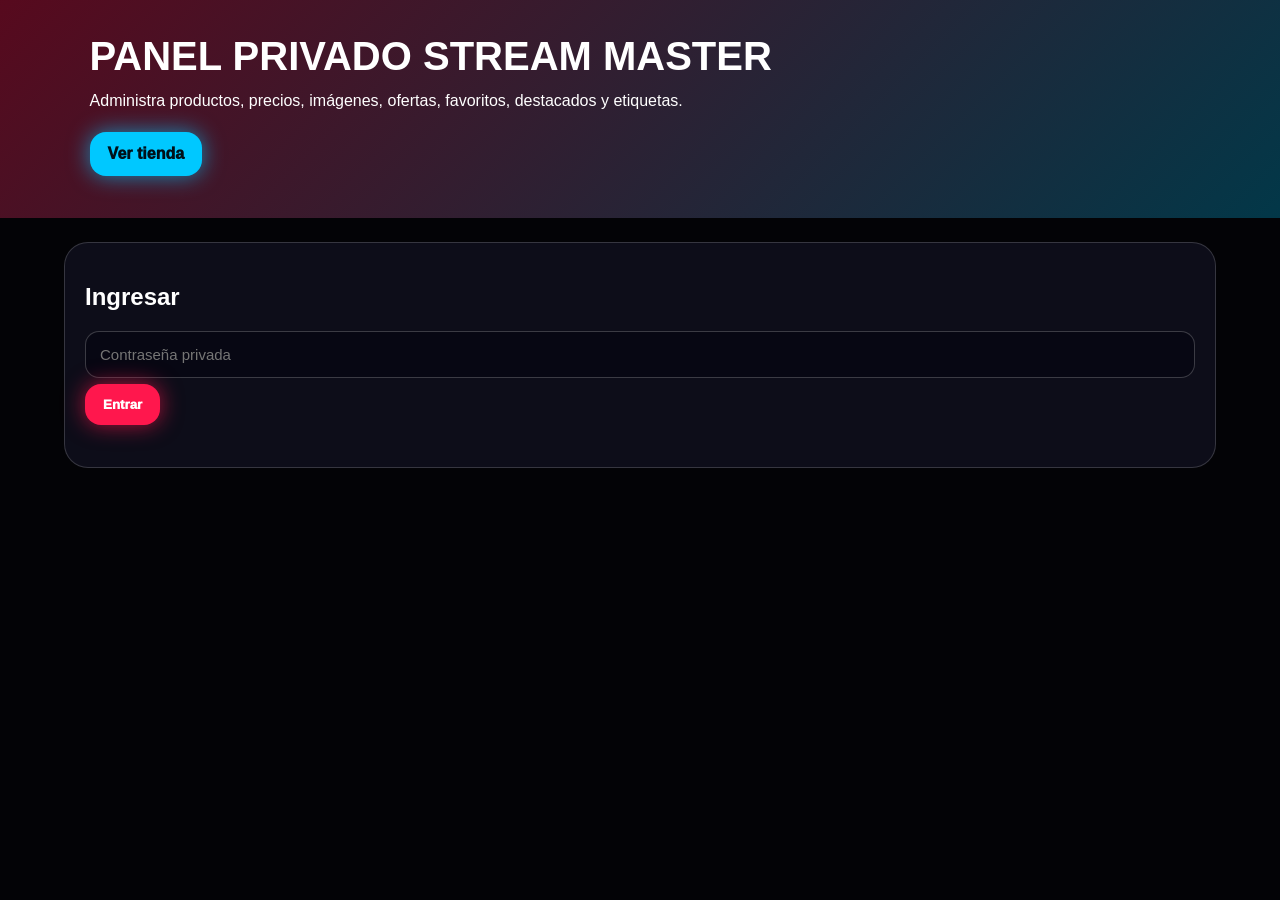
<file: admin.html>
<!DOCTYPE html><html lang="es"><head><meta charset="UTF-8"><meta name="viewport" content="width=device-width, initial-scale=1.0"><title>Panel privado | Stream Master</title><link rel="stylesheet" href="style.css"></head><body><header class="admin-hero"><h1>Panel privado Stream Master</h1><p>Administra productos, precios, imágenes, ofertas, favoritos, destacados y etiquetas.</p><a href="index.html" class="btn blue">Ver tienda</a></header><section id="loginBox" class="panel"><h2>Ingresar</h2><input id="pass" type="password" placeholder="Contraseña privada"><button onclick="login()" class="btn red">Entrar</button><p id="msg"></p></section><section id="adminPanel" class="panel hidden"><div class="admin-actions"><button onclick="addProduct()" class="btn gold">Agregar producto</button><button onclick="saveLocal()" class="btn red">Guardar en navegador</button><button onclick="downloadData()" class="btn blue">Descargar data.js actualizado</button><button onclick="resetAll()" class="btn dark">Restaurar inicial</button></div><p class="note">Para publicar cambios en GitHub: descarga <b>data.js actualizado</b> y reemplaza el archivo <b>data.js</b> en tu repositorio.</p><div id="editor"></div></section><script src="data.js"></script><script src="admin.js"></script></body></html>
</file>
<file: style.css>
*{box-sizing:border-box}:root{--bg:#030306;--panel:#10101d;--red:#ff174d;--gold:#ffd166;--blue:#00c8ff;--muted:#cfd4e8}html{scroll-behavior:smooth}body{margin:0;background:var(--bg);color:white;font-family:Arial,Helvetica,sans-serif;overflow-x:hidden}.cinema-bg{position:fixed;inset:0;z-index:-1;background:radial-gradient(circle at 10% 8%,#ff174d55,transparent 24%),radial-gradient(circle at 90% 20%,#00c8ff4d,transparent 28%),radial-gradient(circle at 55% 95%,#ffd16633,transparent 34%),linear-gradient(120deg,#030306,#070713);animation:bg 8s infinite alternate}@keyframes bg{to{filter:saturate(1.45) brightness(1.12)}}.hero{min-height:720px;padding:28px 7%;border-bottom:1px solid #ffffff1f}.nav{display:flex;justify-content:space-between;align-items:center}.brand{font-size:32px;font-weight:950;text-shadow:0 0 18px var(--red),0 0 35px var(--blue)}.brand span{color:var(--gold)}.navlinks a{color:white;text-decoration:none;font-weight:900;margin-left:22px}.banner{display:grid;grid-template-columns:1.05fr .95fr;gap:34px;align-items:center;margin-top:70px}.tag{display:inline-block;border:1px solid #ffffff38;background:#ffffff16;padding:8px 14px;border-radius:999px;font-weight:900}.blue-tag{color:var(--blue)}h1{font-size:70px;line-height:1;text-transform:uppercase;margin:18px 0}.banner p{font-size:21px;color:var(--muted);max-width:720px;line-height:1.45}.btn,button{border:0;border-radius:16px;padding:13px 18px;font-weight:950;cursor:pointer;text-decoration:none;display:inline-block;margin:6px 6px 6px 0}.gold{background:var(--gold);color:#1a1000;box-shadow:0 0 22px #ffd166aa}.blue{background:var(--blue);color:#001018;box-shadow:0 0 22px #00c8ffaa}.red{background:var(--red);color:white;box-shadow:0 0 22px #ff174daa}.dark{background:#232337;color:white}.hero-showcase{height:460px;border-radius:34px;background:#10101d;border:1px solid #ffffff2e;box-shadow:0 0 45px #00c8ff55;overflow:hidden;position:relative;transform:perspective(900px) rotateY(-8deg)}.show-slide{position:absolute;inset:0;opacity:0;transition:1s}.show-slide.active{opacity:1}.show-slide img{width:100%;height:100%;object-fit:cover}.show-fallback{font-size:95px;height:100%;display:flex;align-items:center;justify-content:center;background:linear-gradient(135deg,#ff174d44,#00c8ff44)}.show-caption{position:absolute;left:22px;right:22px;bottom:22px;background:#000b;padding:18px;border-radius:20px}.show-caption h3{font-size:34px;margin:0}.show-caption p{color:var(--gold);font-size:26px;font-weight:950;margin:8px 0 0}main{width:90%;max-width:1360px;margin:0 auto}.stats-bar{display:grid;grid-template-columns:repeat(4,1fr);gap:15px;margin:-45px auto 28px;position:relative;z-index:2}.stats-bar div{background:#10101ddd;border:1px solid #ffffff2e;border-radius:22px;padding:20px;text-align:center;box-shadow:0 0 28px #00c8ff22}.stats-bar b{display:block;color:var(--blue);font-size:32px}.stats-bar span{color:var(--muted)}.section{padding:32px 0 14px}.section h2{font-size:34px;margin:0}.section p{color:var(--muted)}.countdown-box{display:flex;justify-content:space-between;align-items:center}.countdown{font-size:34px;color:var(--gold);font-weight:950;text-shadow:0 0 15px #ffd166}.netflix-row{display:grid;grid-auto-flow:column;grid-auto-columns:minmax(250px,310px);gap:20px;overflow-x:auto;padding:12px 0 18px}.steam-grid{display:grid;grid-template-columns:repeat(auto-fit,minmax(250px,1fr));gap:22px}.filters{display:grid;grid-template-columns:1.4fr 1fr auto;gap:12px;background:#10101ddd;border:1px solid #ffffff2b;border-radius:24px;padding:16px;margin:18px 0 28px}input,select,textarea{width:100%;padding:14px;border-radius:14px;border:1px solid #ffffff35;background:#070713;color:white;font-size:15px}.card{position:relative;background:linear-gradient(145deg,#151525,#070713);border:1px solid #ffffff28;border-radius:26px;overflow:hidden;cursor:pointer;box-shadow:0 0 24px #00c8ff20;transition:.25s;transform-style:preserve-3d}.card:hover{transform:perspective(800px) rotateX(4deg) rotateY(-4deg) translateY(-8px);box-shadow:0 0 36px #ff174d88,0 0 38px #00c8ff66}.ribbon{position:absolute;top:12px;right:12px;background:linear-gradient(90deg,var(--red),var(--gold));padding:7px 12px;border-radius:999px;font-size:12px;font-weight:950;z-index:3}.heart{position:absolute;top:12px;left:12px;background:#0009;border:1px solid #fff4;border-radius:50%;width:38px;height:38px;display:flex;align-items:center;justify-content:center;z-index:3}.visual{height:185px;background:linear-gradient(135deg,#ff174d35,#00c8ff35,#ffd16628);display:flex;align-items:center;justify-content:center;font-size:72px}.visual img{width:100%;height:100%;object-fit:cover}.body{padding:18px}.cat{color:var(--blue);font-weight:950}.body h3{font-size:22px;min-height:58px;margin:8px 0}.price{font-size:30px;color:var(--gold);font-weight:950;text-shadow:0 0 12px #ffd166}.stars{color:var(--gold);letter-spacing:2px}.mini{color:var(--muted);font-size:14px}.modal{position:fixed;inset:0;background:#000d;display:flex;align-items:center;justify-content:center;padding:18px;z-index:30}.hidden{display:none!important}.product-page{display:grid;grid-template-columns:.95fr 1.05fr;gap:24px;width:100%;max-width:1040px;max-height:92vh;overflow:auto;background:#10101f;border:1px solid #ffffff33;border-radius:32px;padding:24px;position:relative;box-shadow:0 0 45px #ff174d88,0 0 55px #00c8ff66}.close{position:absolute;right:14px;top:14px;border-radius:50%;width:42px;height:42px;padding:0;background:var(--red);color:white}.product-hero{height:440px;border-radius:24px;overflow:hidden;background:linear-gradient(135deg,#ff174d44,#00c8ff44);display:flex;align-items:center;justify-content:center;font-size:110px}.product-hero img{width:100%;height:100%;object-fit:cover}.product-info h2{font-size:42px;margin:16px 0}.product-info p{color:var(--muted);line-height:1.55}.detail-grid{display:grid;grid-template-columns:repeat(3,1fr);gap:12px;margin:18px 0}.detail-grid div{background:#070713;border:1px solid #ffffff28;border-radius:17px;padding:14px}.detail-grid b{display:block;color:var(--muted);font-size:13px}.detail-grid span{display:block;color:var(--gold);font-weight:950;margin-top:6px}.float-wa{position:fixed;right:18px;bottom:20px;width:66px;height:66px;background:#00e676;color:white;border-radius:50%;display:flex;align-items:center;justify-content:center;text-decoration:none;font-size:34px;z-index:40;box-shadow:0 0 28px #00e676}.smart-chat{position:fixed;right:18px;bottom:98px;width:300px;z-index:39}.chat-title{width:100%;background:linear-gradient(90deg,var(--red),var(--blue));color:white}.chat-body{background:#10101f;border:1px solid #ffffff33;border-radius:18px;padding:16px;box-shadow:0 0 28px #00c8ff55}footer{text-align:center;color:var(--muted);padding:38px}.admin-hero{padding:36px 7%;background:linear-gradient(135deg,#ff174d55,#00c8ff44)}.admin-hero h1{margin:0;font-size:40px}.panel{background:#10101ddd;border:1px solid #ffffff2b;border-radius:24px;padding:20px;margin:24px auto;width:90%;max-width:1280px}.note{color:var(--gold)}.edit{background:#070713;border:1px solid #ffffff26;border-radius:22px;padding:18px;margin:18px 0}.edit-grid{display:grid;grid-template-columns:repeat(2,1fr);gap:12px}.edit label span{display:block;color:var(--muted);margin-bottom:6px}.admin-actions{display:flex;flex-wrap:wrap;gap:6px}.file-tip{color:var(--blue);font-size:13px}@media(max-width:850px){.banner,.product-page{grid-template-columns:1fr}.hero{min-height:auto}.hero-showcase{height:330px;transform:none}h1{font-size:40px}.nav{display:block}.navlinks{margin-top:16px}.navlinks a{margin-left:0;margin-right:14px}.stats-bar{grid-template-columns:repeat(2,1fr);margin-top:20px}.filters,.detail-grid,.edit-grid{grid-template-columns:1fr}.netflix-row{grid-auto-columns:82%}}
</file>
